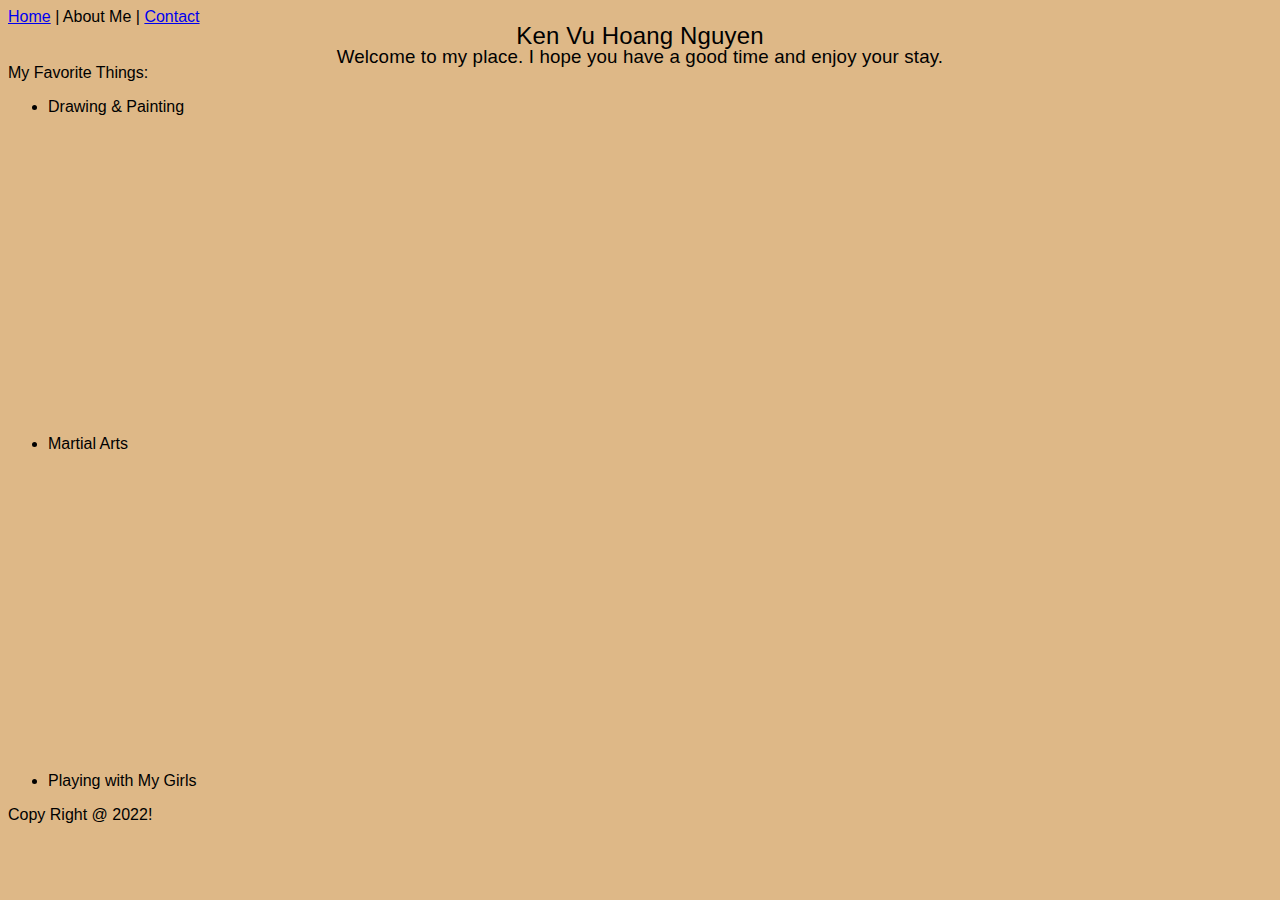
<file: pages/about.html>
<!DOCTYPE html>
<html lang="en">
<head>
    <meta charset="UTF-8">
    <meta http-equiv="X-UA-Compatible" content="IE=edge">
    <meta name="viewport" content="width=device-width, initial-scale=1.0">
    <title>Ken Vu Hoang Nguyen</title>
    <link rel="stylesheet" type="text/css" href="../css/style.css"/>
</head>
<body>
    <!-- NAV BAR -->
    <nav>
        <!-- <ul>
            <li><a href="index.html">Home</a></li>
            <li>About Me</li>
            <li><a href="contact_me.html">Contact Me</a></li>
        </ul> -->
        <a href="../index.html">Home</a> | About Me | <a href="./contact.html">Contact</a>
    </nav>
    <HEADER>
        <h2>Ken Vu Hoang Nguyen</h2>
    </HEADER>

    <SECTION>
        <h3>Welcome to my place.  I hope you have a good time and enjoy your stay.</h3>
    <p>
        My Favorite Things:
    </p>
    <ul>
        <li>Drawing & Painting</li>
        <iframe width="560" height="315" 
            src="https://www.youtube.com/watch?v=oh5p5f5_-7A&list=PLAEQD0ULngi69x_7JbQvSMprLRK_KSVLu"
            frameborder="0" allow="accelerometer; autoplay; clipboard-write; encrypted-media; gyroscope; picture-in-picture" allowfullscreen>
        </iframe>

        <li>Martial Arts</li>
        <iframe width="560" height="315" 
            src="https://www.youtube.com/watch?v=QQnyh5bgYbk"
            frameborder="0" allow="accelerometer; autoplay; clipboard-write; encrypted-media; gyroscope; picture-in-picture" allowfullscreen>
        </iframe>

        <li>Playing with My Girls</li>
        <!-- <iframe width="560" height="315" 
            src=""
            frameborder="0" allow="accelerometer; autoplay; clipboard-write; encrypted-media; gyroscope; picture-in-picture" allowfullscreen>
        </iframe> -->
    </ul>
    </SECTION>

    <FOOTER>
        Copy Right @ 2022!
    </FOOTER>
    
                    
    
</body>
</html>
</file>
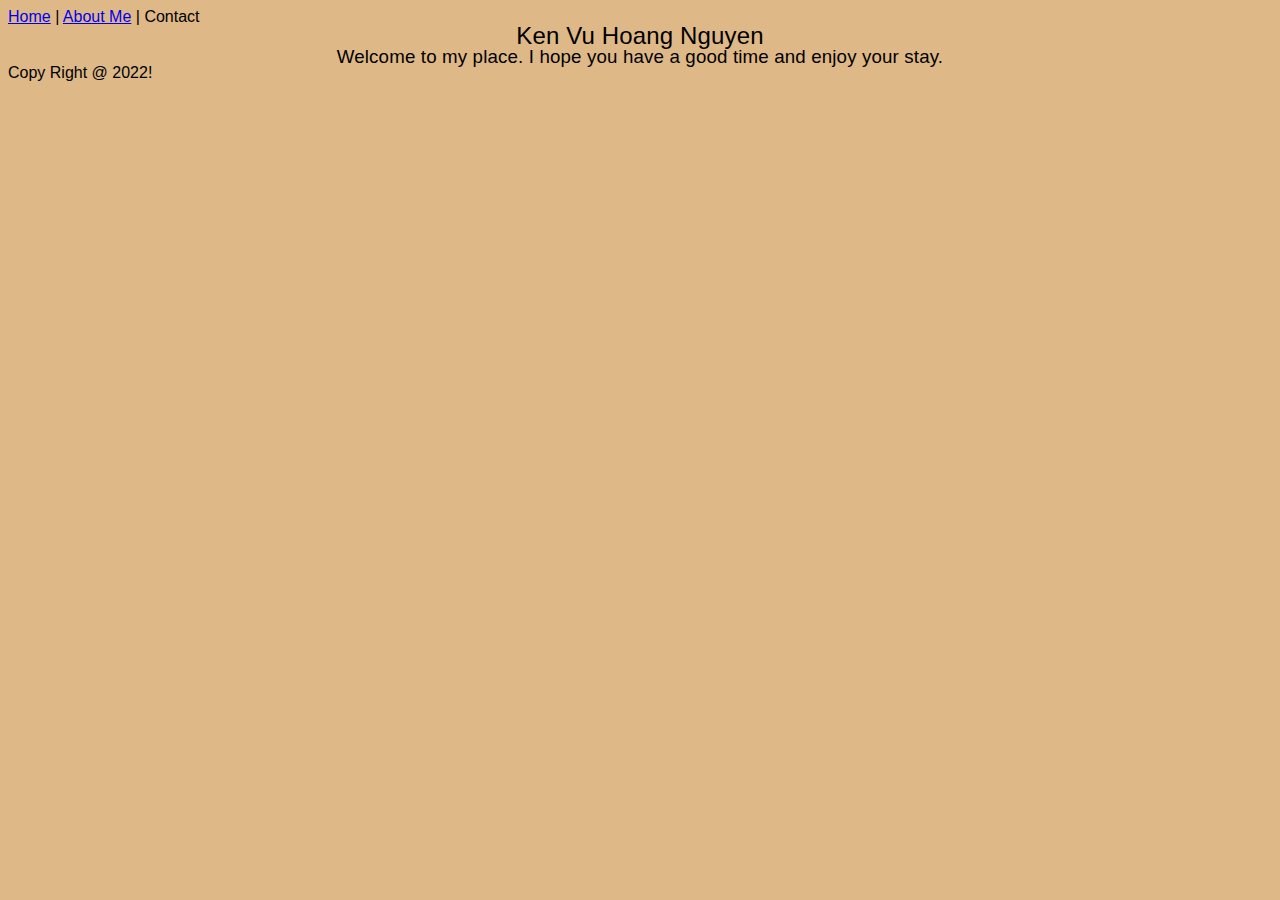
<file: pages/contact.html>
<!DOCTYPE html>
<html lang="en">
<head>
    <meta charset="UTF-8">
    <meta http-equiv="X-UA-Compatible" content="IE=edge">
    <meta name="viewport" content="width=device-width, initial-scale=1.0">
    <title>Ken Vu Hoang Nguyen</title>
    <link rel="stylesheet" type="text/css" href="../css/style.css"/>
</head>
<body>
    <!-- NAV BAR -->
    <nav>
        <!-- <ul>
            <li><a href="index.html">Home</a></li>
            <li>About Me</li>
            <li><a href="contact_me.html">Contact Me</a></li>
        </ul> -->
        <a href="../index.html">Home</a> | <a href="./about.html">About Me</a> | Contact
    </nav>
    <HEADER>
        <h2>Ken Vu Hoang Nguyen</h2>
    </HEADER>

    <SECTION>
        <h3>Welcome to my place.  I hope you have a good time and enjoy your stay.</h3>
    
    </SECTION>

    <FOOTER>
        Copy Right @ 2022!
    </FOOTER>
    
                    
    
</body>
</html>
</file>
<file: css/style.css>
* {
    box-sizing: border-box;
  }
  
  html {
    font-size: 16px;
    background-color: burlywood;
  }
  body {
    font-family: 'Open Sans', sans-serif;
  }
  h2, h3 {
    font-weight: 300;
    text-align: center;
    margin: -4px 0;
    letter-spacing: 0.15px;
  }
  p {
    margin: 0;
  }

  table {
    background-color: bisque;
    
  }
  form {
      background-color: darkcyan;
  }
  fieldset {
    border: none;
    padding: 2rem 0;
}
</file>
